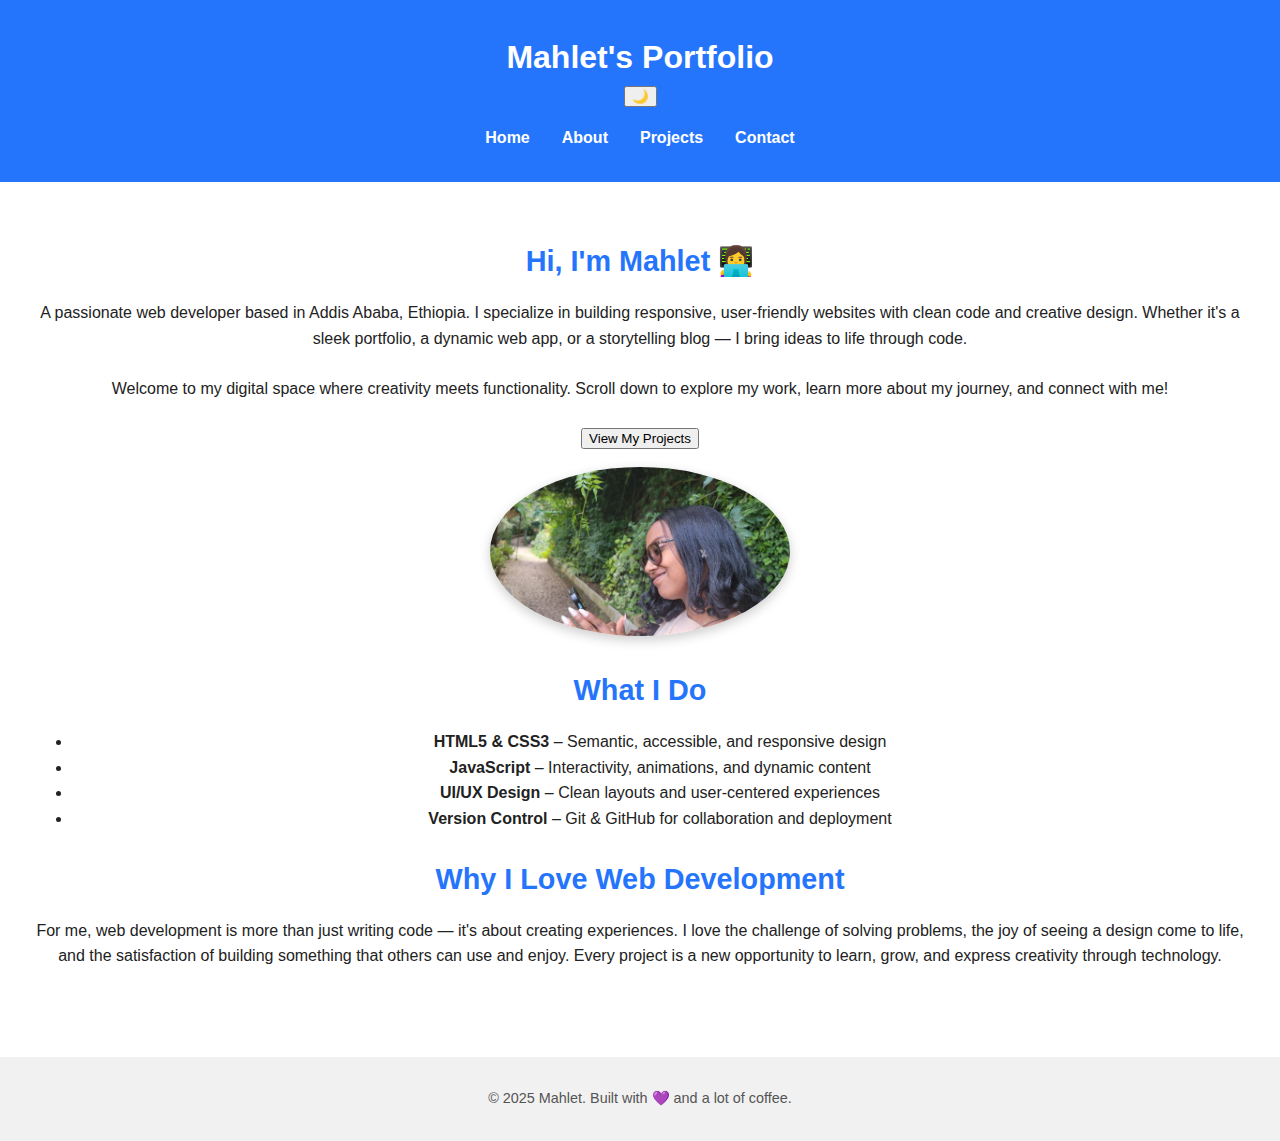
<file: about.html>
<!DOCTYPE html>
<html lang="en">
<head>
  <meta charset="UTF-8" />
  <meta name="viewport" content="width=device-width, initial-scale=1.0" />
  <title>Mahlet's Portfolio</title>
  <link rel="stylesheet" href="styles.css" />
  <link href="https://fonts.googleapis.com/css2?family=Poppins:wght@400;600&display=swap" rel="stylesheet" />
</head>
<body>
  <header>
    <h1>Mahlet's Portfolio</h1>
    <button id="darkModeToggle" aria-label="Toggle dark mode">🌙</button>
    <nav>
      <ul>
        <li><a href="index.html">Home</a></li>
        <li><a href="about.html">About</a></li>
        <li><a href="projects.html">Projects</a></li>
        <li><a href="contact.html">Contact</a></li>
      </ul>
    </nav>
  </header>

  <main>
    <section class="hero fade-in">
      <div class="hero-content">
        <div class="hero-text">
          <h2>Hi, I'm Mahlet 👩‍💻</h2>
          <p>
            A passionate web developer based in Addis Ababa, Ethiopia. I specialize in building responsive, user-friendly websites with clean code and creative design. Whether it's a sleek portfolio, a dynamic web app, or a storytelling blog — I bring ideas to life through code.
          </p>
          <p>
            Welcome to my digital space where creativity meets functionality. Scroll down to explore my work, learn more about my journey, and connect with me!
          </p>
          <a href="projects.html">
            <button>View My Projects</button>
          </a>
        </div>
        <div class="hero-image">
          <img src="images/mahlet.jpg" alt="Mahlet smiling at the camera" />
        </div>
      </div>
    </section>

    <section class="fade-in">
      <h2>What I Do</h2>
      <ul class="skills-list">
        <li><strong>HTML5 & CSS3</strong> – Semantic, accessible, and responsive design</li>
        <li><strong>JavaScript</strong> – Interactivity, animations, and dynamic content</li>
        <li><strong>UI/UX Design</strong> – Clean layouts and user-centered experiences</li>
        <li><strong>Version Control</strong> – Git & GitHub for collaboration and deployment</li>
      </ul>
    </section>

    <section class="fade-in">
      <h2>Why I Love Web Development</h2>
      <p>
        For me, web development is more than just writing code — it's about creating experiences. I love the challenge of solving problems, the joy of seeing a design come to life, and the satisfaction of building something that others can use and enjoy. Every project is a new opportunity to learn, grow, and express creativity through technology.
      </p>
    </section>
  </main>

  <footer>
    <p>&copy; 2025 Mahlet. Built with 💜 and a lot of coffee.</p>
  </footer>

  <script src="script.js"></script>
</body>
</html>
</file>
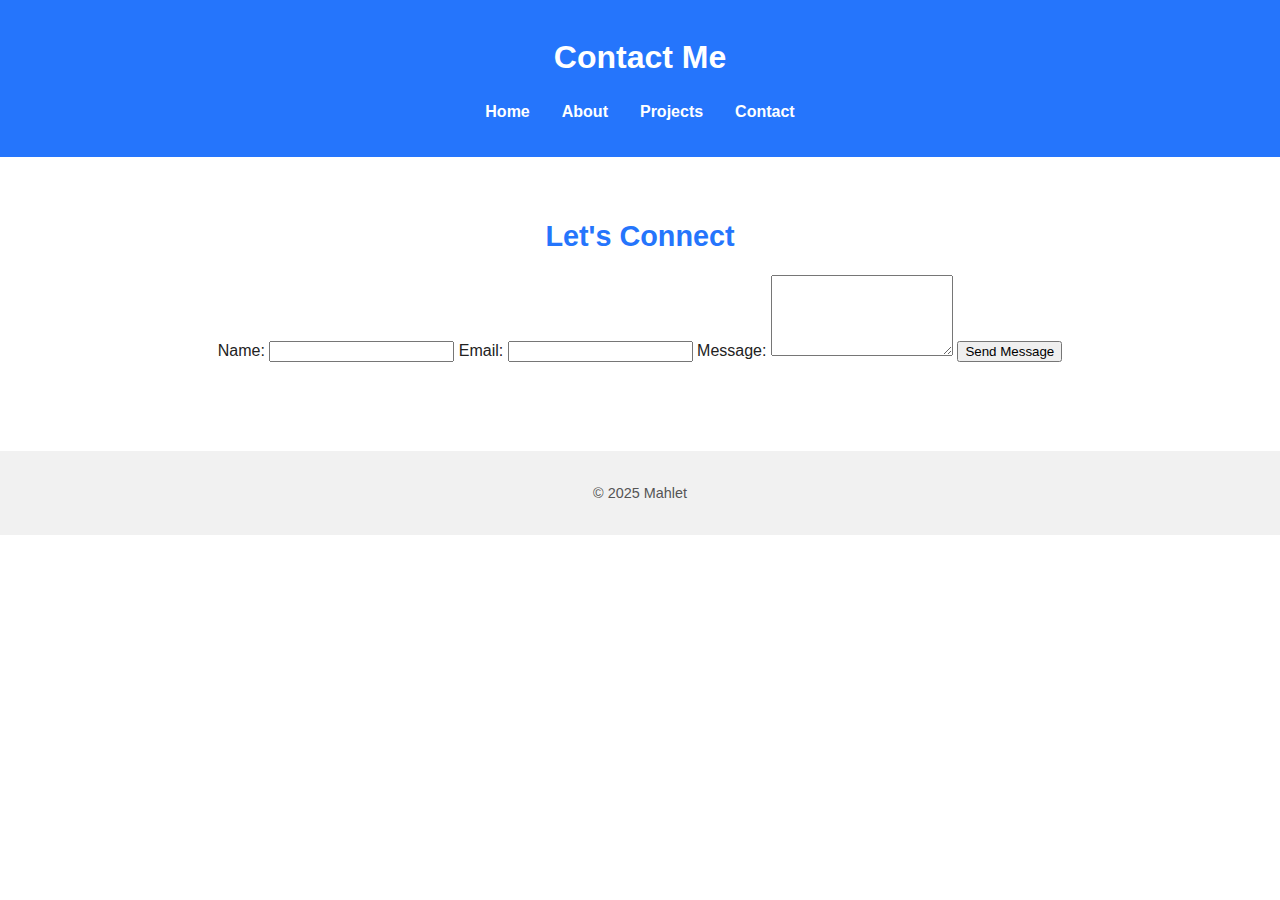
<file: contact.html>
<!DOCTYPE html>
<html lang="en">
<head>
  <meta charset="UTF-8" />
  <meta name="viewport" content="width=device-width, initial-scale=1.0" />
  <title>Contact - Mahlet's Portfolio</title>
  <link rel="stylesheet" href="styles.css" />
</head>
<body>
  <header>
    <h1>Contact Me</h1>
    <nav>
      <ul>
        <li><a href="index.html">Home</a></li>
        <li><a href="about.html">About</a></li>
        <li><a href="projects.html">Projects</a></li>
        <li><a href="contact.html">Contact</a></li>
      </ul>
    </nav>
  </header>
  <main>
    <section>
      <h2>Let's Connect</h2>
      <form id="contactForm">
        <label for="name">Name:</label>
        <input type="text" id="name" required />

        <label for="email">Email:</label>
        <input type="email" id="email" required />

        <label for="message">Message:</label>
        <textarea id="message" rows="5" required></textarea>

        <input type="submit" value="Send Message" />
      </form>
      <p id="formFeedback"></p>
    </section>
  </main>
  <footer>
    <p>&copy; 2025 Mahlet</p>
  </footer>
  <script src="script.js"></script>
</body>
</html>
</file>
<file: styles.css>
/* Base Styles */
body {
  font-family: 'Arial', sans-serif;
  background-color: #ffffff;
  color: #222222;
  margin: 0;
  padding: 0;
  line-height: 1.6;
}

/* Header */
header {
  background-color: #2575fc;
  color: white;
  padding: 2rem 1rem;
  text-align: center;
}

header h1 {
  margin: 0;
  font-size: 2rem;
}

nav ul {
  list-style: none;
  padding: 0;
  margin: 1rem 0 0;
  display: flex;
  justify-content: center;
  gap: 2rem;
}

nav a {
  color: white;
  text-decoration: none;
  font-weight: bold;
}

/* Main Content */
main {
  padding: 2rem;
  text-align: center;
}

main h2 {
  color: #2575fc;
  font-size: 1.8rem;
  margin-bottom: 1rem;
}

main p {
  font-size: 1rem;
  margin-bottom: 1.5rem;
}

/* Image */
img {
  max-width: 300px;
  border-radius: 50%;
  box-shadow: 0 4px 12px rgba(0, 0, 0, 0.2);
  margin-top: 1rem;
}

/* Footer */
footer {
  background-color: #f1f1f1;
  color: #555;
  text-align: center;
  padding: 1rem;
  margin-top: 2rem;
  font-size: 0.9rem;
}
/* Light Mode (default) */
body.light-mode {
  background-color: #ffffff;
  color: #222;
}

/* Dark Mode */
body.dark-mode {
  background-color: #121212;
  color: #e0e0e0;
}

header.dark-mode {
  background-color: #1e1e1e;
  color: #fff;
}

footer.dark-mode {
  background-color: #1e1e1e;
  color: #aaa;
}

/* Sunset Mode */
body.sunset-mode {
  background-color: #fff8f0;
  color: #4b2e2e;
}

header.sunset-mode {
  background: linear-gradient(135deg, #ff7e5f, #feb47b);
  color: #4b2e2e;
}

footer.sunset-mode {
  background-color: #ffe0cc;
  color: #4b2e2e;
}
</file>
